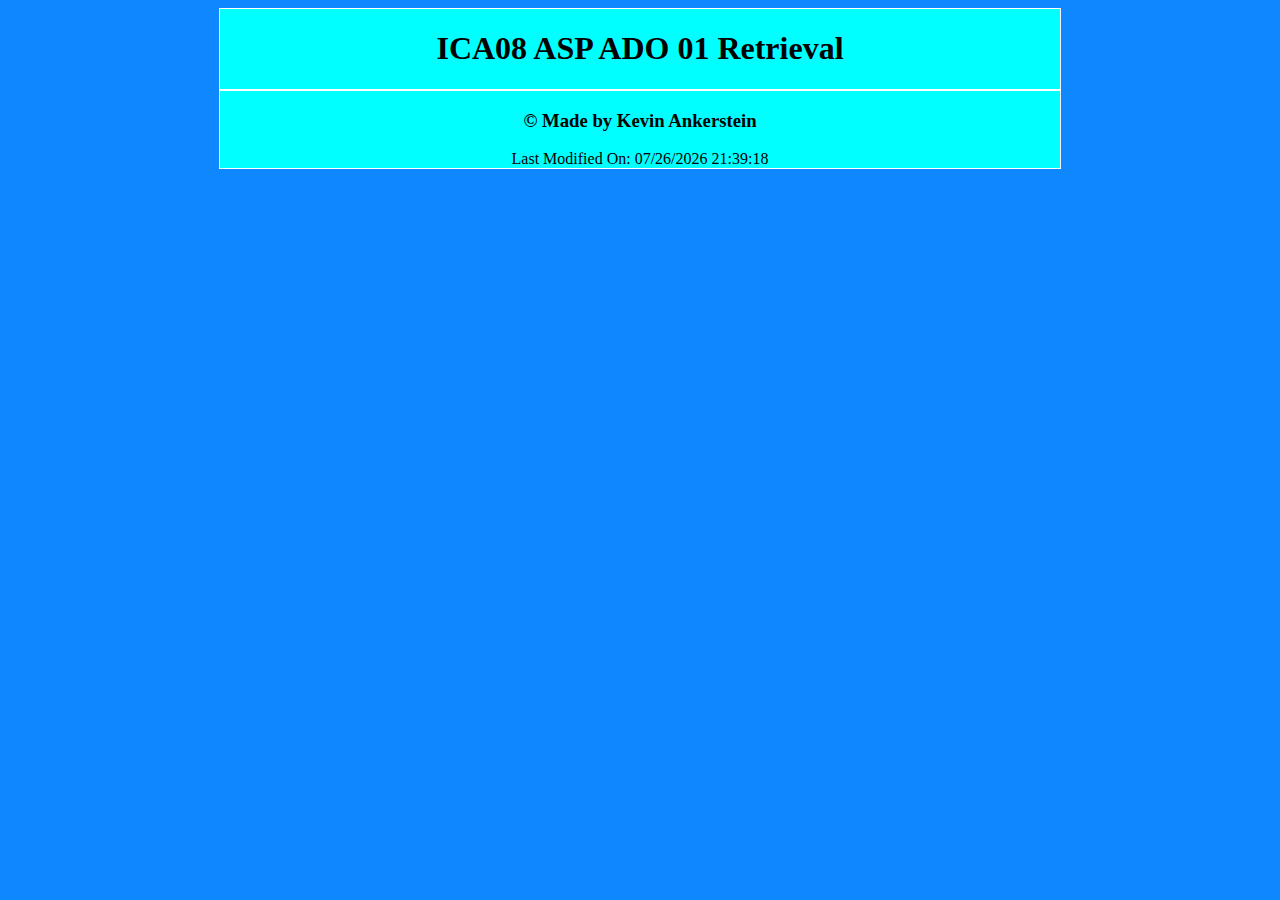
<file: ICA08/ICA08/ClientSide/index.html>
<!DOCTYPE html>
<html lang="en">
<head>
    <meta charset="UTF-8">
    <meta name="viewport" content="width=device-width, initial-scale=1.0">
    <link rel="stylesheet" type="text/css" href="style.css">
    <script src="https://ajax.googleapis.com/ajax/libs/jquery/3.7.1/jquery.min.js"></script>
    <script src="ica08.js"></script>
    <title>ICA08 Kevin Ankerstein</title>
</head>
<body>
    <header>
        <h1>ICA08 ASP ADO 01 Retrieval</h1>
    </header>
    <main>
        <div class="studentTable">

        </div>
        <div id="studentRow">

        </div>
        <div class="classTable">
            
        </div>
        <div id="classRow">
            
        </div>
    </main>
    <footer>
        <h3>© Made by Kevin Ankerstein</h3>
        <script>document.write("Last Modified On: " + document.lastModified)</script>
</body>
</html>
</file>
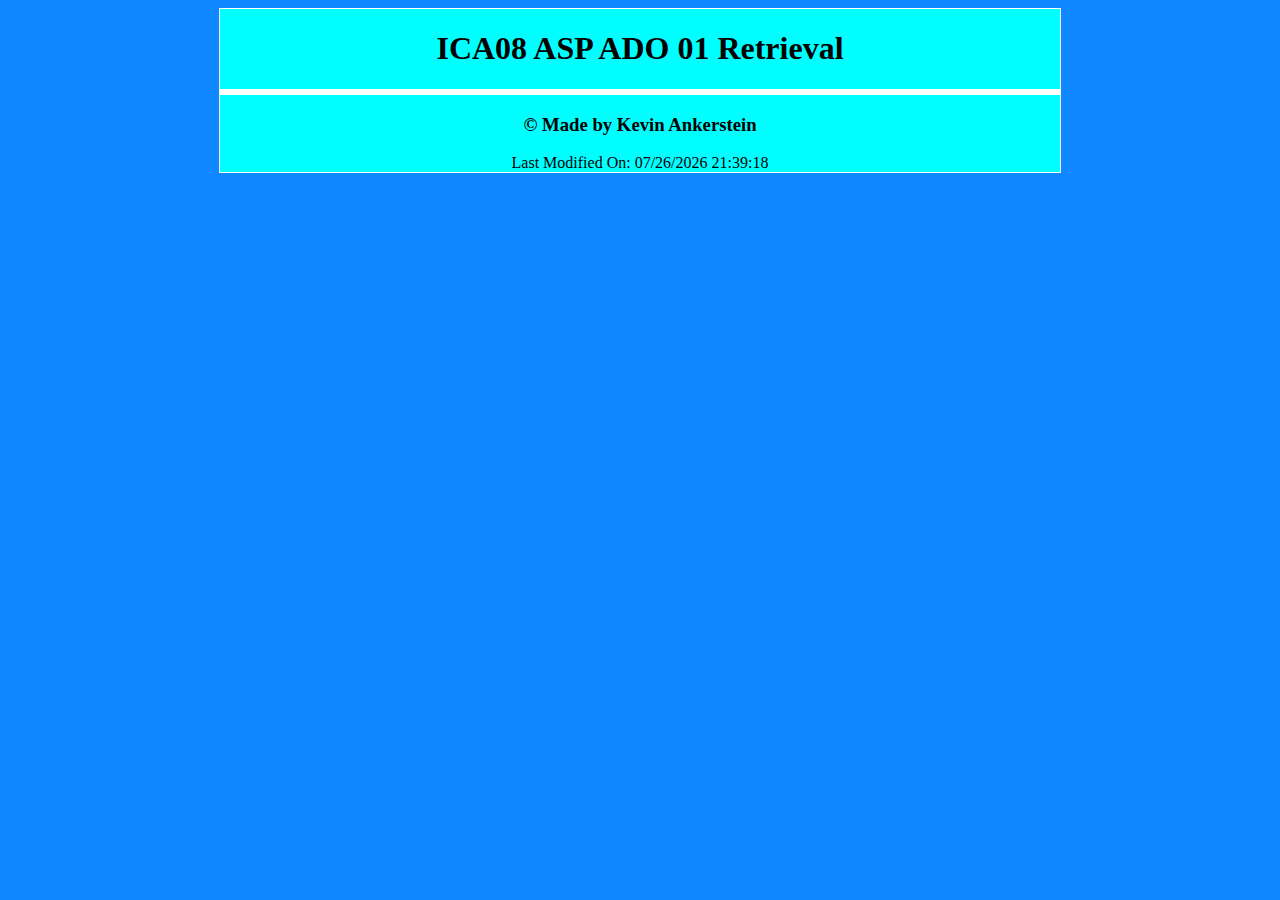
<file: ICA09/ICA08/ClientSide/index.html>
<!DOCTYPE html>
<html lang="en">
<head>
    <meta charset="UTF-8">
    <meta name="viewport" content="width=device-width, initial-scale=1.0">
    <link rel="stylesheet" type="text/css" href="style.css">
    <script src="https://ajax.googleapis.com/ajax/libs/jquery/3.7.1/jquery.min.js"></script>
    <script src="ica09.js"></script>
    <title>ICA08 Kevin Ankerstein</title>
</head>
<body>
    <header>
        <h1>ICA08 ASP ADO 01 Retrieval</h1>
    </header>
    <main>
        <div class="studentTable">

        </div>
        <div id="studentRow">

        </div>
        <div class="classTable">
            
        </div>
        <div id="classRow">
            
        </div>
        <div id="addStudent">
            
        </div>
    </main>
    <footer>
        <h3>© Made by Kevin Ankerstein</h3>
        <script>document.write("Last Modified On: " + document.lastModified)</script>
</body>
</html>
</file>
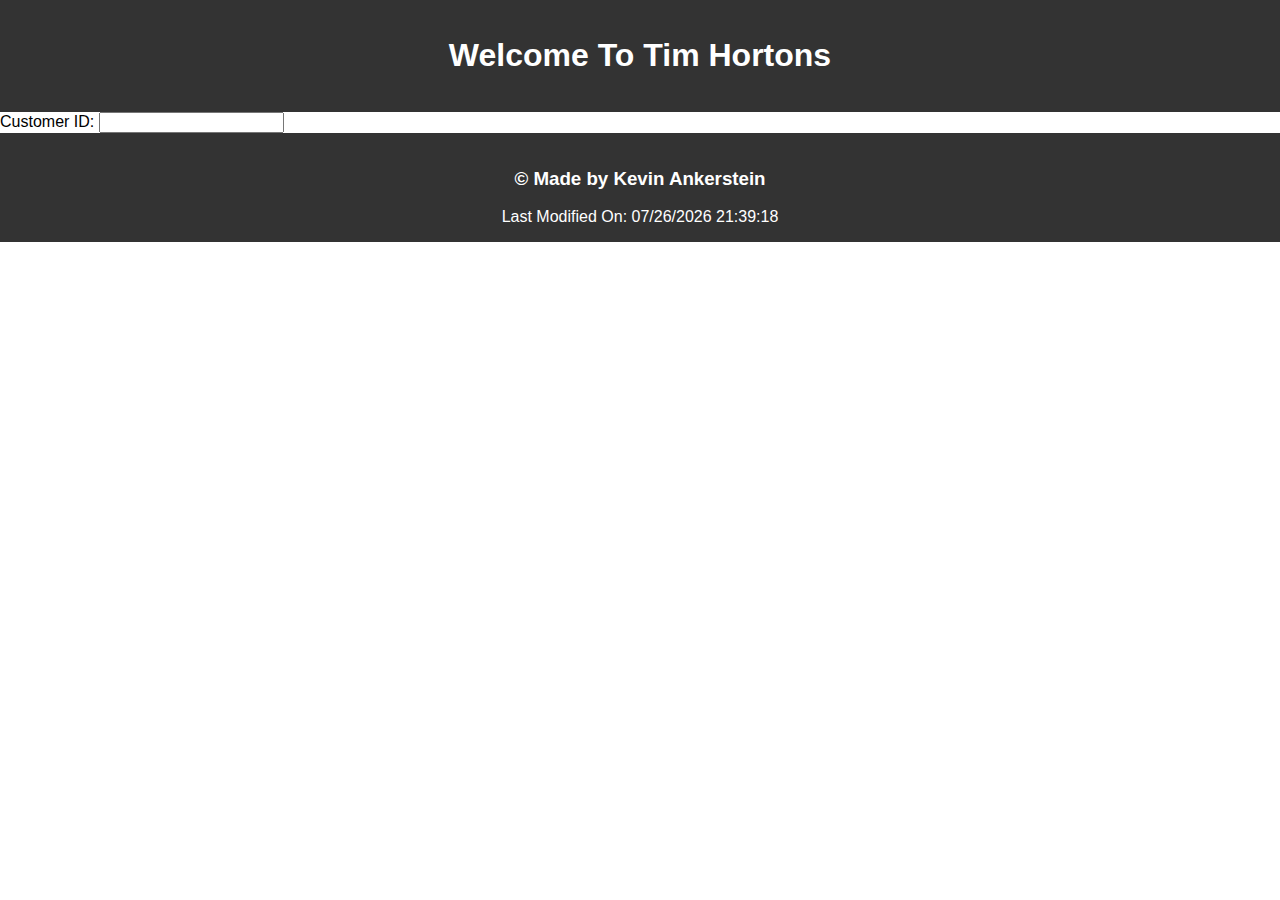
<file: ICA_10/ICA_10/ClientSide/index.html>
<!DOCTYPE html>
<html lang="en">
<head>
    <meta charset="UTF-8">
    <meta name="viewport" content="width=device-width, initial-scale=1.0">
    <link rel="stylesheet" type="text/css" href="style.css">
    <script src="https://ajax.googleapis.com/ajax/libs/jquery/3.7.1/jquery.min.js"></script>
    <script src="ica10.js"></script>
    <title>ICA 10</title>
</head>
<body>
    <header><h1>Welcome To Tim Hortons</h1></header>
    <main>
        <div id="customerRow">
            <label for="customerID">Customer ID:</label>
            <input type="text" id="customerNum" name="customerID">
        </div>
        <div id="locationRow">

        </div>
        <div class="orderResponse">

        </div>
        <div class="orderTable">

        </div>
    </main>
    <footer>
        <h3>© Made by Kevin Ankerstein</h3>
        <script>document.write("Last Modified On: " + document.lastModified)</script>
    </footer>
    
</body>
</html>
</file>
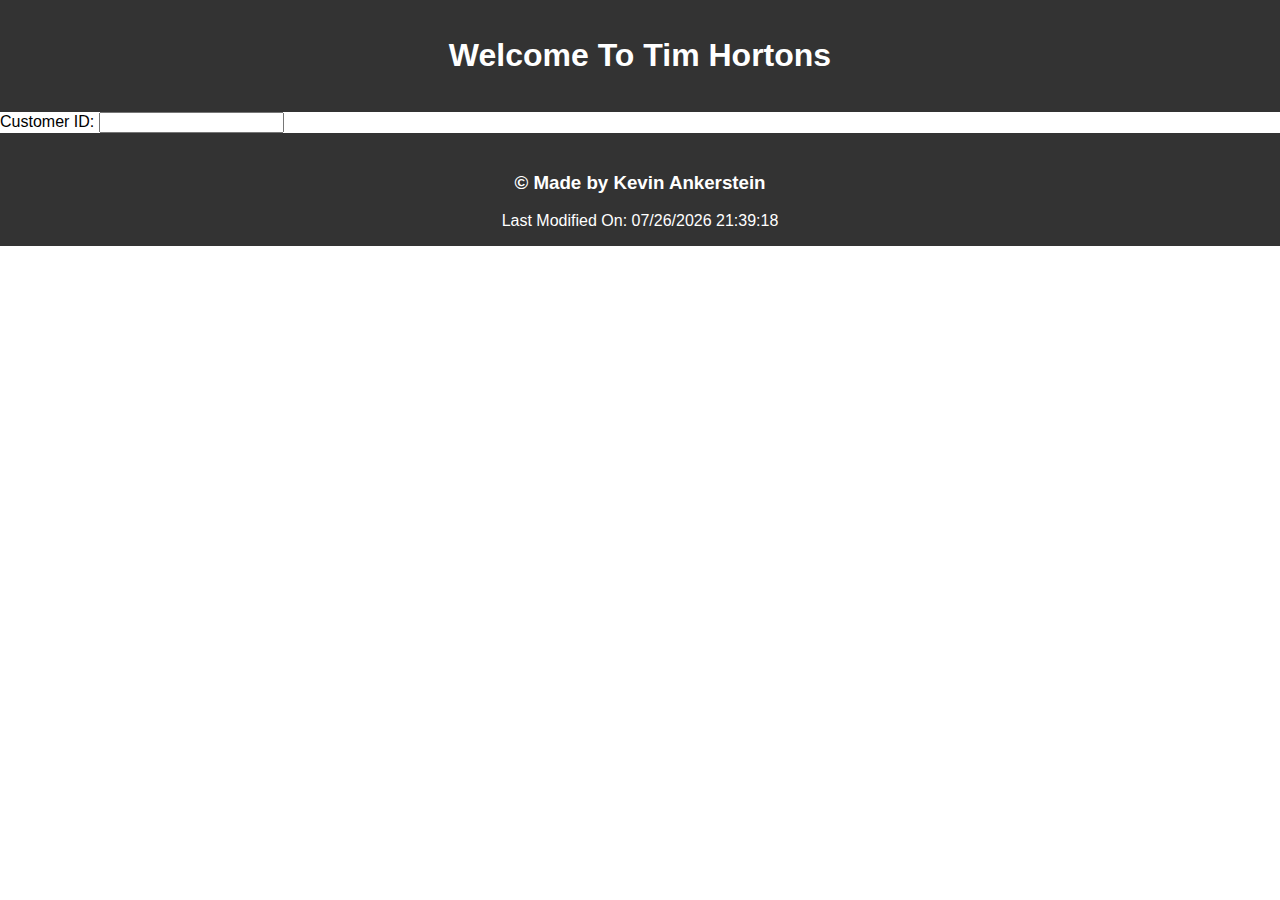
<file: ICA_11/ICA_10/ClientSide/index.html>
<!DOCTYPE html>
<html lang="en">
<head>
    <meta charset="UTF-8">
    <meta name="viewport" content="width=device-width, initial-scale=1.0">
    <link rel="stylesheet" type="text/css" href="style.css">
    <script src="https://ajax.googleapis.com/ajax/libs/jquery/3.7.1/jquery.min.js"></script>
    <script src="ica10.js"></script>
    <title>ICA 10</title>
</head>
<body>
    <header><h1>Welcome To Tim Hortons</h1></header>
    <main>
        <div id="customerRow">
            <label for="customerID">Customer ID:</label>
            <input type="text" id="customerNum" name="customerID">
        </div>
        <div id="locationRow">

        </div>
        <div class="orderResponse">

        </div>
        <div class="orderTable">

        </div>
        <div class="addOrder">

        </div>
        <div class="addResponse">

        </div>
    </main>
    <footer>
        <h3>© Made by Kevin Ankerstein</h3>
        <script>document.write("Last Modified On: " + document.lastModified)</script>
    </footer>
    
</body>
</html>
</file>
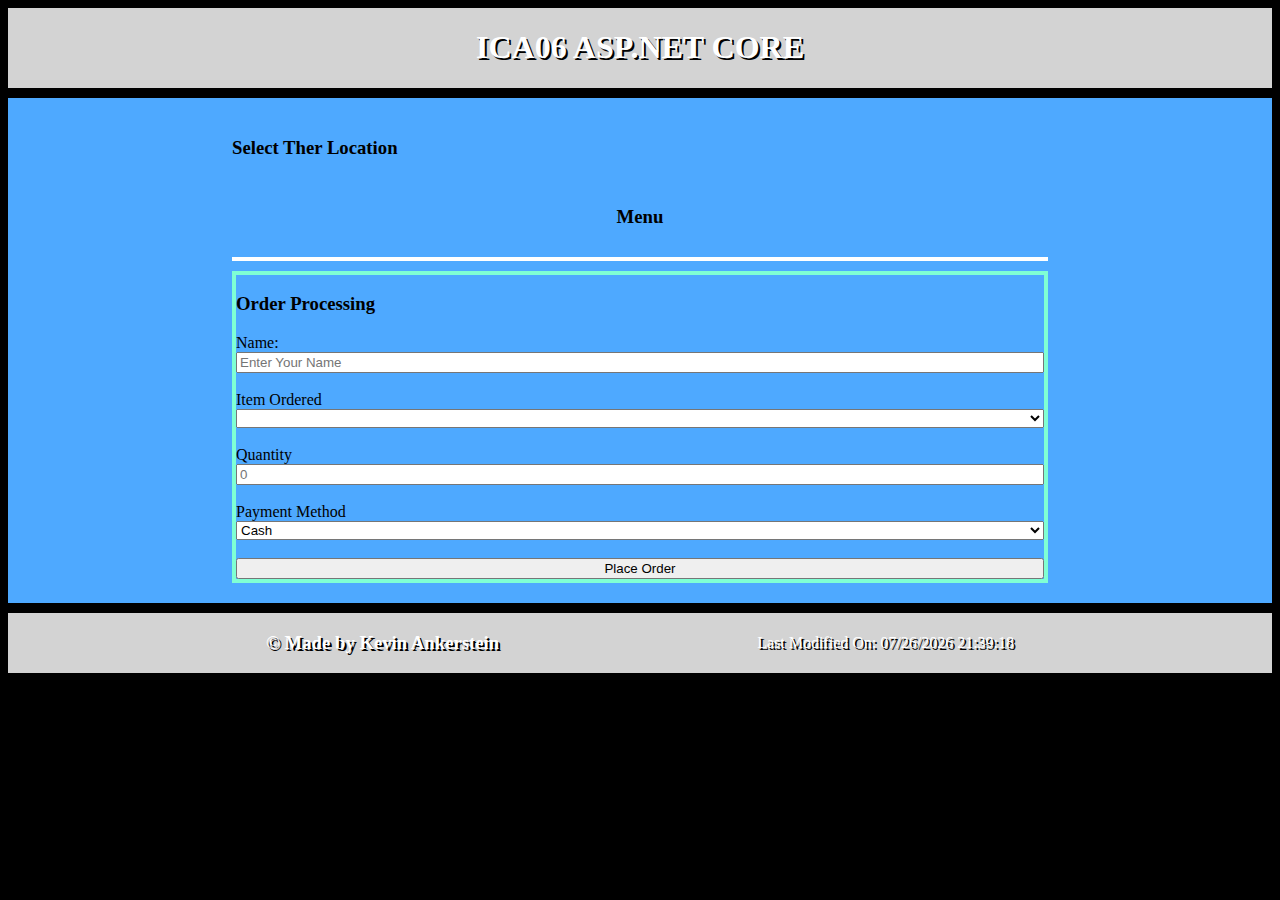
<file: ICA06/SERVER/SERVER/ClientSideFiles/index.html>
<!DOCTYPE html>
<html lang="en">
<head>
    <meta charset="UTF-8">
    <meta name="viewport" content="width=device-width, initial-scale=1.0">
    <title>ICA 06</title>
    <link rel="stylesheet" type="text/css" href="css/style.css">
    <script src="https://ajax.googleapis.com/ajax/libs/jquery/3.7.1/jquery.min.js"></script>
    <script src="js/ica06.js"></script>
</head>
<body>
    <header>
        <h1>ICA06 ASP.NET CORE</h1>
    </header>
    <main>
        <div id="welcome">
            
        </div>
        <div id="location">
            <h3>Select Ther Location</h3>
        </div>
        <div id="menuHeader">
            <h3>Menu</h3>
        </div>
        <div id="menu">
            
        </div>
        <form>
            <h3>Order Processing</h3>
            <label for="name">Name:</label>
                <input type="text" id="name" placeholder="Enter Your Name"><br>
            <label for="items">Item Ordered</label>
                <select id="items">

                </select><br>
            <label for="amount">Quantity</label>
                <input type="number" id="amount" placeholder="0"><br>
            <label for="payment">Payment Method</label>
                <select id="payment">
                    <option value="cash">Cash</option>
                    <option value="debit">Debit</option>
                    <option value="credit">Credit</option>
                </select><br>
            <button type="button" id="submit">Place Order</button>
        </form>
        <div id="orderDone">
        </div>
    </main>
    <footer>
        <h3>© Made by Kevin Ankerstein</h3>
        <script>document.write("Last Modified On: " + document.lastModified)</script>
    </footer>
</body>
</html>
</file>
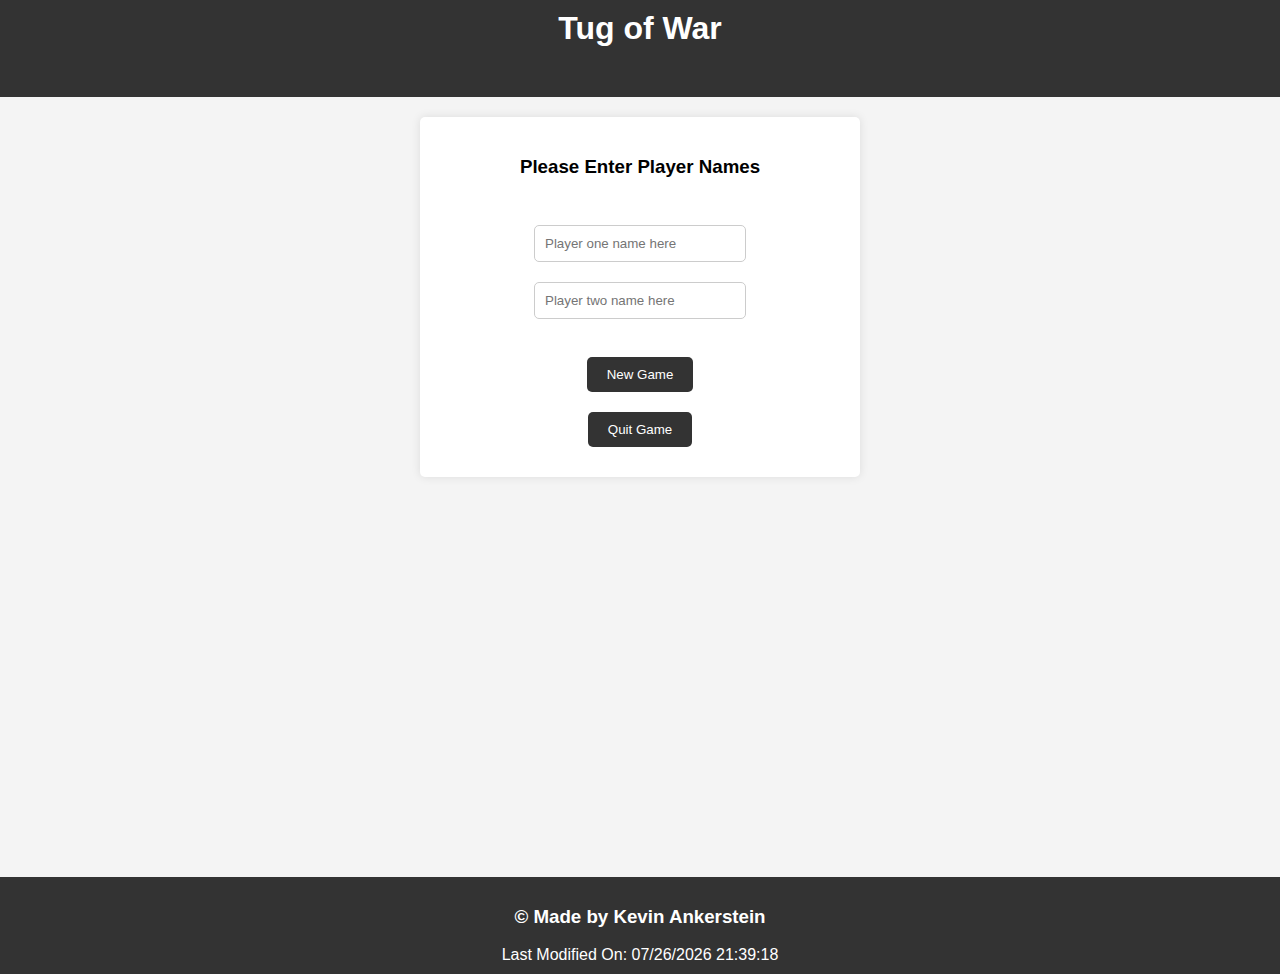
<file: ICA07/ServerStuff/ServerStuff/ClientSide/index.html>
<!DOCTYPE html>
<html lang="en">
<head>
    <meta charset="UTF-8">
    <meta name="viewport" content="width=device-width, initial-scale=1.0">
    <link rel="stylesheet" type="text/css" href="tugofwar.css">
    <script src="https://ajax.googleapis.com/ajax/libs/jquery/3.7.1/jquery.min.js"></script>
    <script src="tugofwar.js"></script>
    <title>Document</title>
</head>
<body>
    <header>
        <h1>Tug of War</h1>
    </header>
    <main>
        <div class ="row1">
            <form method="POST" action="index.php">
                <h3 id="status"></h3>
                <br>
                <input type="text" id="player1" name="p1" placeholder="Player one name here">
                <input type="text" id="player2" name="p2" placeholder="Player two name here">
                <br>
                <button type="button" id="newGame" value="new"> New Game</button>
                <button type ="button" id="quitGame" value="new"quit>Quit Game </button>
            </form>
        </div>
        <div class="p1Board">

        </div>
        <div class="imageBoard">
            
        </div>
        <div class="p2Board">
            
        </div>

        <button type="button" id="pull">Pull</button>

    </main>
    <footer>
        <h3>© Made by Kevin Ankerstein</h3>
        <script>document.write("Last Modified On: " + document.lastModified)</script>
    </footer>
</body>
</html>
</file>
<file: ICA08/ICA08/ClientSide/style.css>
body{
    background-color: rgb(15, 135, 255);
    display: grid;
    grid-template-columns: 1fr 4fr 1fr;
    grid-template-rows: 3;
}
header{
    grid-column: 2;
    grid-row: 1;
    text-align: center;
    background-color: aqua;
    border: 1px solid white;
}
footer{
    grid-column: 2;
    grid-row: 3;
    text-align: center;
    background-color: aqua;
    border: 1px solid white;
}
main{
    grid-column: 2;
    grid-row: 2;
    display: grid;
    grid-template-rows: 4;
}
.studentTable
{
    border-collapse: collapse;
    width: 100%;
    grid-row: 1;
    display: flex;
    justify-content: center;
}
#studentRow
{
    grid-row: 2;
    text-align: center;
    color: white;
}
.classTable
{
    border-collapse: collapse;
    width: 100%;
    grid-row: 3;
    display: flex;
    justify-content: center;
}
#classRow
{
    grid-row: 4;
    text-align: center;
    color: white;
}
.studentTable tr:nth-child(even), .classTable tr:nth-child(even) {
    background-color: #f2f2f2;
}

.studentTable tr:nth-child(odd), .classTable tr:nth-child(odd) {
    background-color: #ffffff;
}
</file>
<file: ICA09/ICA08/ClientSide/style.css>
body{
    background-color: rgb(15, 135, 255);
    display: grid;
    grid-template-columns: 1fr 4fr 1fr;
    grid-template-rows: 3;
}
header{
    grid-column: 2;
    grid-row: 1;
    text-align: center;
    background-color: aqua;
    border: 1px solid white;
}
footer{
    grid-column: 2;
    grid-row: 3;
    text-align: center;
    background-color: aqua;
    border: 1px solid white;
}
main{
    grid-column: 2;
    grid-row: 2;
    display: grid;
    grid-template-rows: 5;
}
.studentTable
{
    border-collapse: collapse;
    width: 100%;
    grid-row: 1;
    display: flex;
    justify-content: center;
}
#studentRow
{
    grid-row: 2;
    text-align: center;
    color: white;
}
.classTable
{
    border-collapse: collapse;
    width: 100%;
    grid-row: 3;
    display: flex;
    justify-content: center;
}
#classRow
{
    grid-row: 4;
    text-align: center;
    color: white;
}
#addStudent
{
    grid-row: 5;
    color: white;
    border: 2px solid white;
}
form
{
    display: flex;
    flex-direction: column;
    justify-content: center;
}
.studentTable tr:nth-child(even), .classTable tr:nth-child(even) {
    background-color: #f2f2f2;
}

.studentTable tr:nth-child(odd), .classTable tr:nth-child(odd) {
    background-color: #ffffff;
}
</file>
<file: ICA_10/ICA_10/ClientSide/style.css>
body{
    font-family: Arial, sans-serif;
    margin: 0;
    padding: 0;
    display: grid;
    grid-template-rows: auto 1fr auto;
}
header{
    grid-row-start: 1;
    background-color: #333;
    color: white;
    text-align: center;
    padding: 1em;
}
footer{
    grid-row-start: 3;
    background-color: #333;
    color: white;
    text-align: center;
    padding: 1em;
}
main{
    grid-row-start: 2;
    display: grid;
    grid-template-rows: 4;
}
#customerRow{
    grid-row-start: 1;
    Color: dark red;
}
#locationRow{
    grid-row-start: 2;
    Color: dark red;
}
.orderTable
{
    grid-row-start: 4;
    display: flex;
    justify-content: center;
}
.orderResponse
{
    display: flex;
    justify-content: center;
    grid-row-start: 3;
}
table
{
    border-collapse: collapse;
    width: 100%;
    border: 2px solid black;
    }

    
    tr:nth-child(odd) {
        background-color: #f2f2f2;
    }
table,td
{
    border: 1px solid black;
    padding: 8px;
    text-align: center;
}
</file>
<file: ICA_11/ICA_10/ClientSide/style.css>
body{
    font-family: Arial, sans-serif;
    margin: 0;
    padding: 0;
    display: grid;
    grid-template-rows: auto 1fr auto;
}
header{
    grid-row-start: 1;
    background-color: #333;
    color: white;
    text-align: center;
    padding: 1em;
}
footer{
    grid-row-start: 3;
    background-color: #333;
    color: white;
    text-align: center;
    padding: 1em;
}
main{
    grid-row-start: 2;
    display: grid;
    grid-template-rows: 6;
}
#customerRow{
    grid-row-start: 1;
    Color: dark red;
}
#locationRow{
    grid-row-start: 2;
    Color: dark red;
}
.orderTable
{
    grid-row-start: 4;
    display: flex;
    justify-content: center;
}
.orderResponse
{
    display: flex;
    justify-content: center;
    grid-row-start: 3;
}
table
{
    border-collapse: collapse;
    width: 100%;
    border: 2px solid black;
    }

    
    tr:nth-child(odd) {
        background-color: #f2f2f2;
    }
table,td
{
    border: 1px solid black;
    padding: 8px;
    text-align: center;
}
.addOrder
{
    grid-row-start: 5;
    border: 2px solid #333;
}
form{

    display: flex;
    flex-direction: column;
    gap: 1em;
    padding: 1em;
    border: 1px solid #ccc;
    border-radius: 5px;
    background-color: #f9f9f9;
}
form input, form select, form textarea, form button {
    padding: 0.5em;
    border: 1px solid #ccc;
    border-radius: 3px;
}
form button {
    background-color: #333;
    color: white;
    cursor: pointer;
}
form button:hover {
    background-color: #555;
}
.addResponse
{
    grid-row-start: 6;
    display: flex;
    justify-content: center;
}
</file>
<file: ICA06/SERVER/SERVER/ClientSideFiles/css/style.css>
body{
    display: grid;
    grid-template-rows: 3fr;
    background-color: black;
    gap: 10px;
    
}
header{
    grid-row-start: 1;
    display: flex;
    justify-content: center;
    align-items: center;
    background-color: lightgrey;
    color: white;
    text-shadow: 2px 2px black;
}
footer
{
    grid-row-start: 3;
    display: flex;
    justify-content: space-evenly;
    align-items: center;
    background-color: lightgrey;
    color: white;
    text-shadow: 2px 2px black;
}
main{
    grid-row-start: 2;
    background-color: white;
    padding: 10px;
    display: grid;
    grid-template-rows: 6;
    grid-template-columns: 1fr 4fr 1fr;
    gap: 10px;
    background-color: rgb(78, 169, 255);
}
#welcome
{
    grid-row: 1;
    grid-column: 2;
    display: flex;
    justify-content: center;
    align-items: center;
}
#location
{
    grid-row: 2;
    grid-column: 2;

}
#menu
{
    grid-row: 4;
    grid-column: 2;
    border: 2px solid white
}
#menuHeader
{
    grid-row: 3;
    grid-column: 2;
    text-align: center;
}
form
{
    grid-row: 5;
    grid-column: 2;
    display: grid;
    grid-template-rows: 5;
    border: 4px solid aquamarine
}
#orderDone
{
    grid-row: 6;
    grid-column: 2;
}
</file>
<file: ICA07/ServerStuff/ServerStuff/ClientSide/tugofwar.css>
body {
    font-family: Arial, sans-serif;
    margin: 0;
    padding: 0;
    background-color: #f4f4f4;
    display: grid;
    grid-template-rows: 1fr 8fr 1fr;
}

header {
    background-color: #333;
    color: white;
    padding: 10px 0;
    text-align: center;
    grid-row: 1;
}

h1 {
    margin: 0;
}

main {
    grid-row: 2;
    padding: 20px;
    display: grid;
    grid-template-rows: 5;
}

footer {
    grid-row: 3;
    background-color: #333;
    color: white;
    text-align: center;
    padding: 10px 0;
    width: 100%;
    bottom: 0;
}

/* Form Styles */
form {
    grid-row: 1;
    background-color: white;
    padding: 20px;
    border-radius: 5px;
    box-shadow: 0 0 10px rgba(0, 0, 0, 0.1);
    max-width: 400px;
    margin: 0 auto;
    display: flex;
    flex-direction: column;
    align-items: center;
}

input[type="text"] {
    width: calc(50% - 10px);
    padding: 10px;
    margin: 10px 5px;
    border: 1px solid #ccc;
    border-radius: 5px;
}

button {
    padding: 10px 20px;
    margin: 10px 5px;
    border: none;
    border-radius: 5px;
    background-color: #333;
    color: white;
    cursor: pointer;
}

button:hover {
    background-color: #555;
}

/* Game Board Styles */
.p1Board, .p2Board, .imageBoard {
    margin: 20px 0;
    text-align: center;
}

#pull {
    display: block;
    margin: 20px auto;
    padding: 10px 20px;
    background-color: #333;
    color: white;
    border: none;
    border-radius: 5px;
    cursor: pointer;
    grid-row: 5;
}

#pull:hover {
    background-color: #555;
}
.p1Board
{
    grid-row: 2;
    display: grid;
    border: 2px solid black;
    grid-template-columns: repeat(65, 22px);

}
.p2Board
{
    grid-row: 4;
    display: grid;
    border: 2px solid black;
    grid-template-columns: repeat(65, 22px);

}
.imageBoard
{
    grid-row: 3;
    display: grid;
    grid-template-columns: repeat(65, 22px);

}
td{
    border: 2px solid grey;
    
}
</file>
